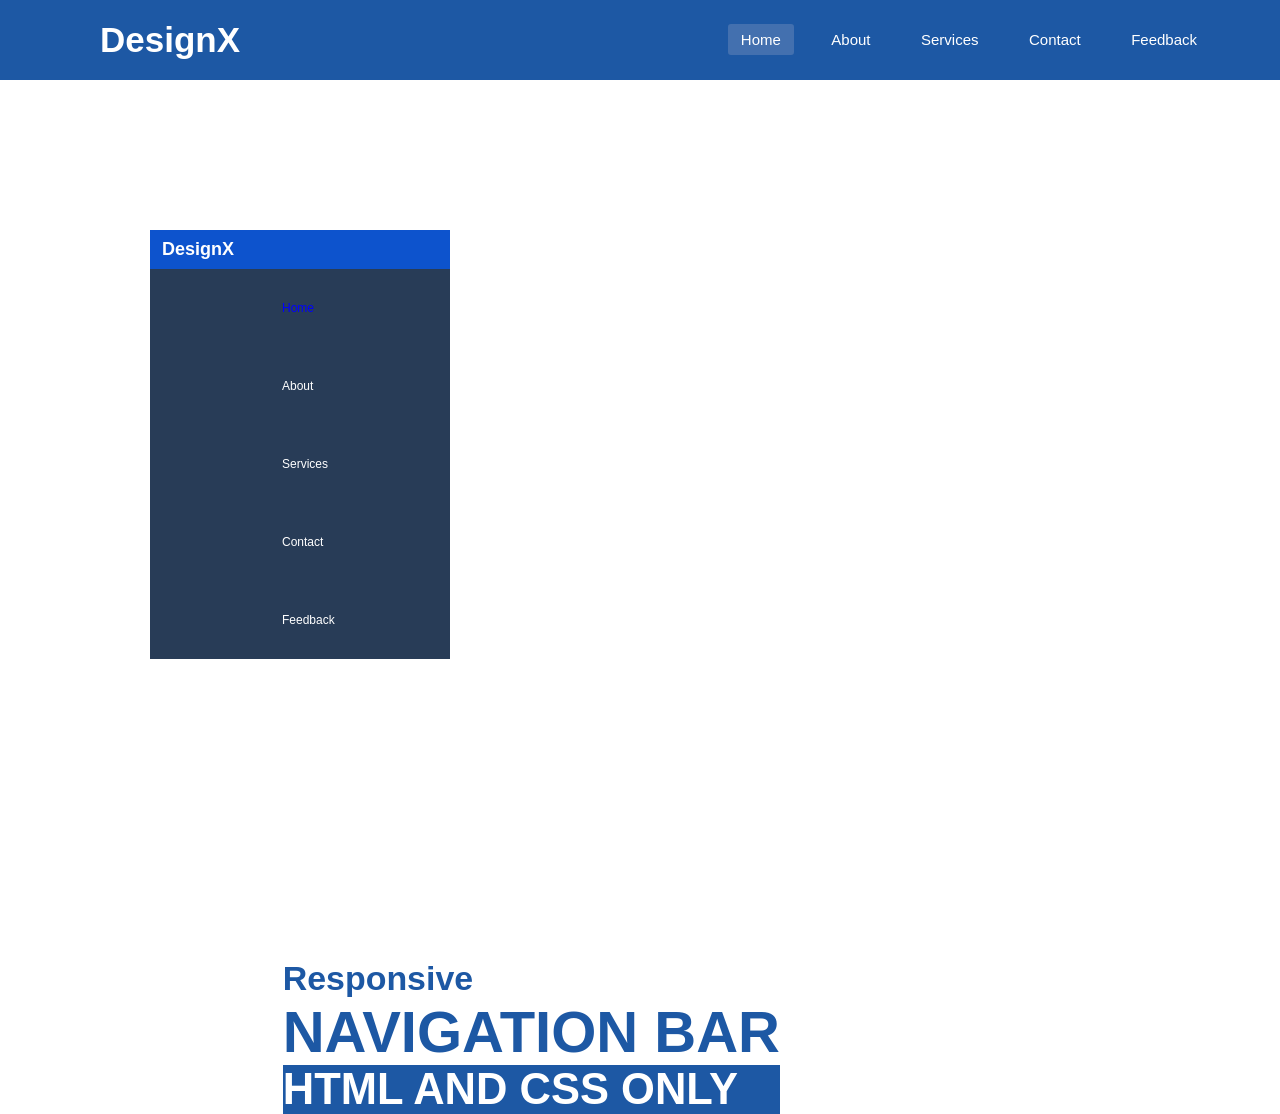
<file: index.html>
<!doctype html>
<html lang="en">
  <head>
    <meta charset="UTF-8" />
    <meta name="viewport" content="width=device-width, initial-scale=1.0" />
    <title>Excercise4</title>
    <link rel="stylesheet" href="nav.css" />
  </head>
  <body>
    <nav>
      <div>
  <label class="logo">DesignX</label>
      <ul class="content">
        <li><a class="list0 active" href="#">Home</a></li>
        <li><a class="list0" href="#">About</a></li>
        <li><a class="list0" href="#">Services</a></li>
        <li><a class="list0" href="#">Contact</a></li>
        <li><a class="list0" href="#">Feedback</a></li>
      </ul>
    </nav>
</div>

<div>
<div class="menu">
  <div class="test">
    DesignX
  </div>
  
  <div>
      <ul>
        <li><a class="list1 lite" href="#">Home</a></li>
        <li><a class="list1" href="#">About</a></li>
        <li><a class="list1" href="#">Services</a></li>
        <li><a class="list1" href="#">Contact</a></li>
        <li><a class="list1" href="#">Feedback</a></li>
      
      </ul>
 </div>
  </div>

  <div class="header">
    <h3> Responsive</h3>
    <h1>NAVIGATION BAR</h1>
    <h2 class="design"> HTML AND CSS ONLY</h2>
  </div>

</div>
    
  </body>
</html>
</file>
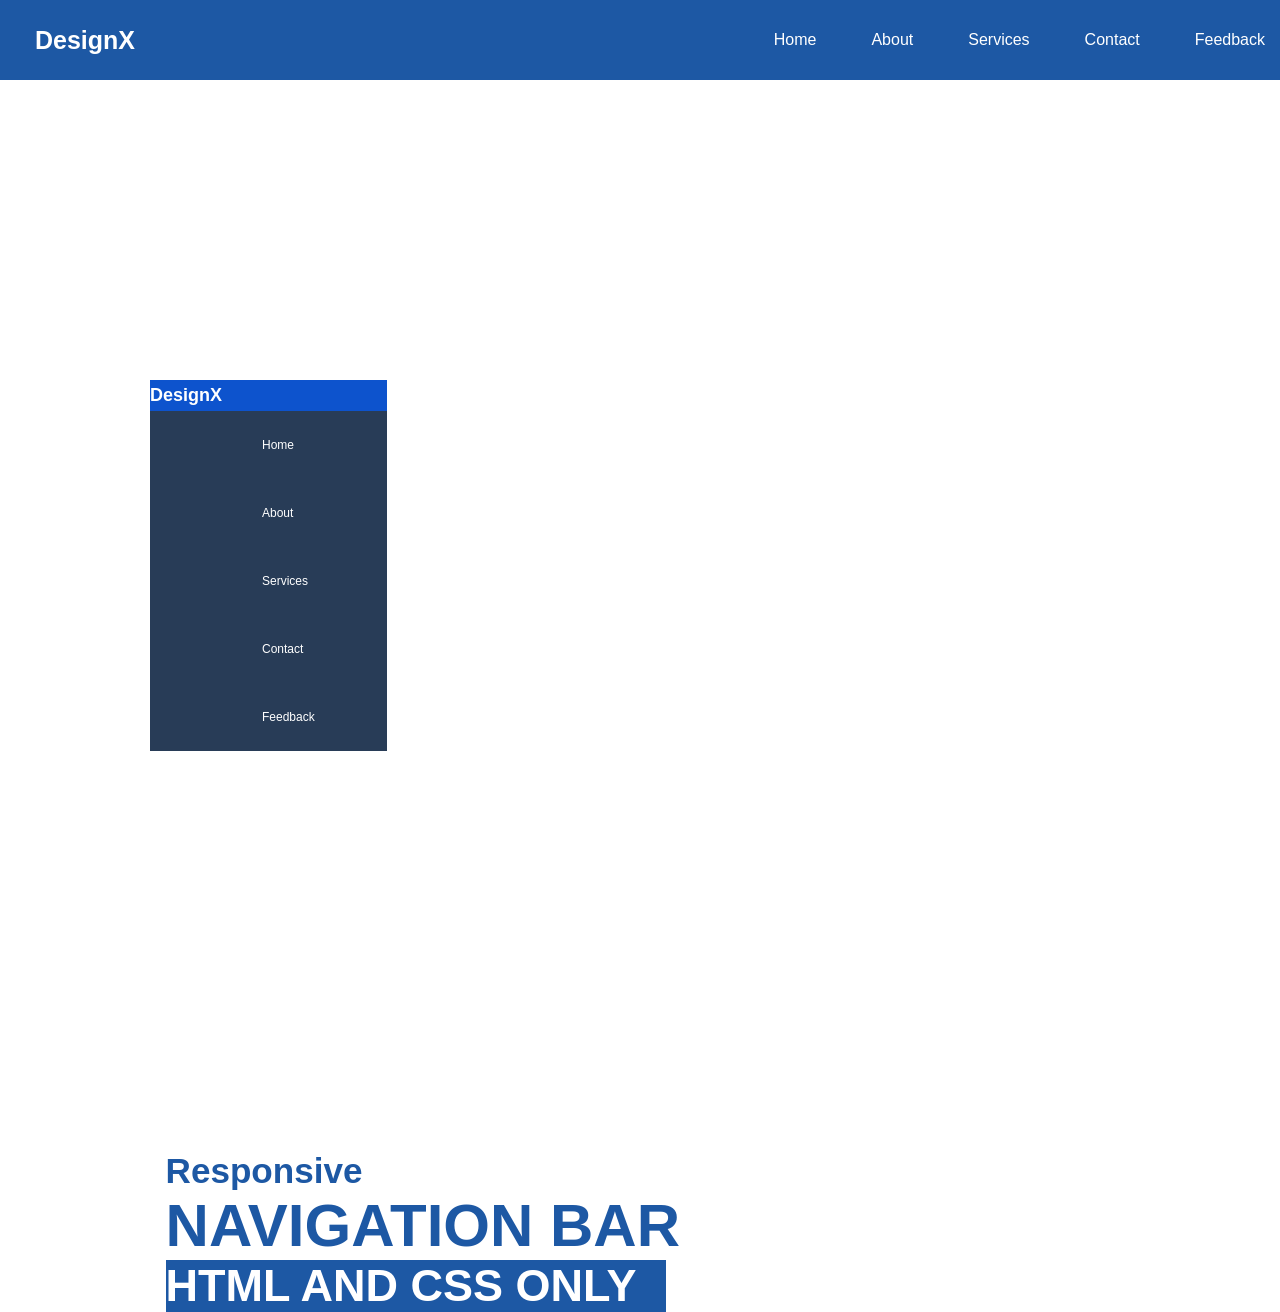
<file: index1.html>
<!DOCTYPE html>
<html lang="en">
<head>
  <meta charset="UTF-8">
  <meta name="viewport" content="width=device-width, initial-scale=1.0">
  <link rel="stylesheet" href="exercise.css">
  <title>Excercise5</title>
</head>
<body>
  <nav class="navbar">
    <div class="logo">DesignX</div>

    <div>
  <ul class="nav-links">
      <li><a href="#">Home</a></li>
      <li><a href="#">About</a></li>
      <li><a href="#">Services</a></li>
      <li><a href="#">Contact</a></li>
      <li><a href="#">Feedback</a></li>
    </ul>
    </div>
  
  </nav>

  <div>
<div class="menu">
  <div class="test">
    DesignX
  </div>
  
  <div>
      <ul class="date">
        <li><a class="list1 lite" href="#">Home</a></li>
        <li><a class="list1" href="#">About</a></li>
        <li><a class="list1" href="#">Services</a></li>
        <li><a class="list1" href="#">Contact</a></li>
        <li><a class="list1" href="#">Feedback</a></li>
      
      </ul>
 </div>
  </div>

  <div class="design">
    <h3> Responsive</h3>
    <h1>NAVIGATION BAR</h1>
    <h2 class="style"> HTML AND CSS ONLY</h2>
  </div>
</body>
</html>
</file>
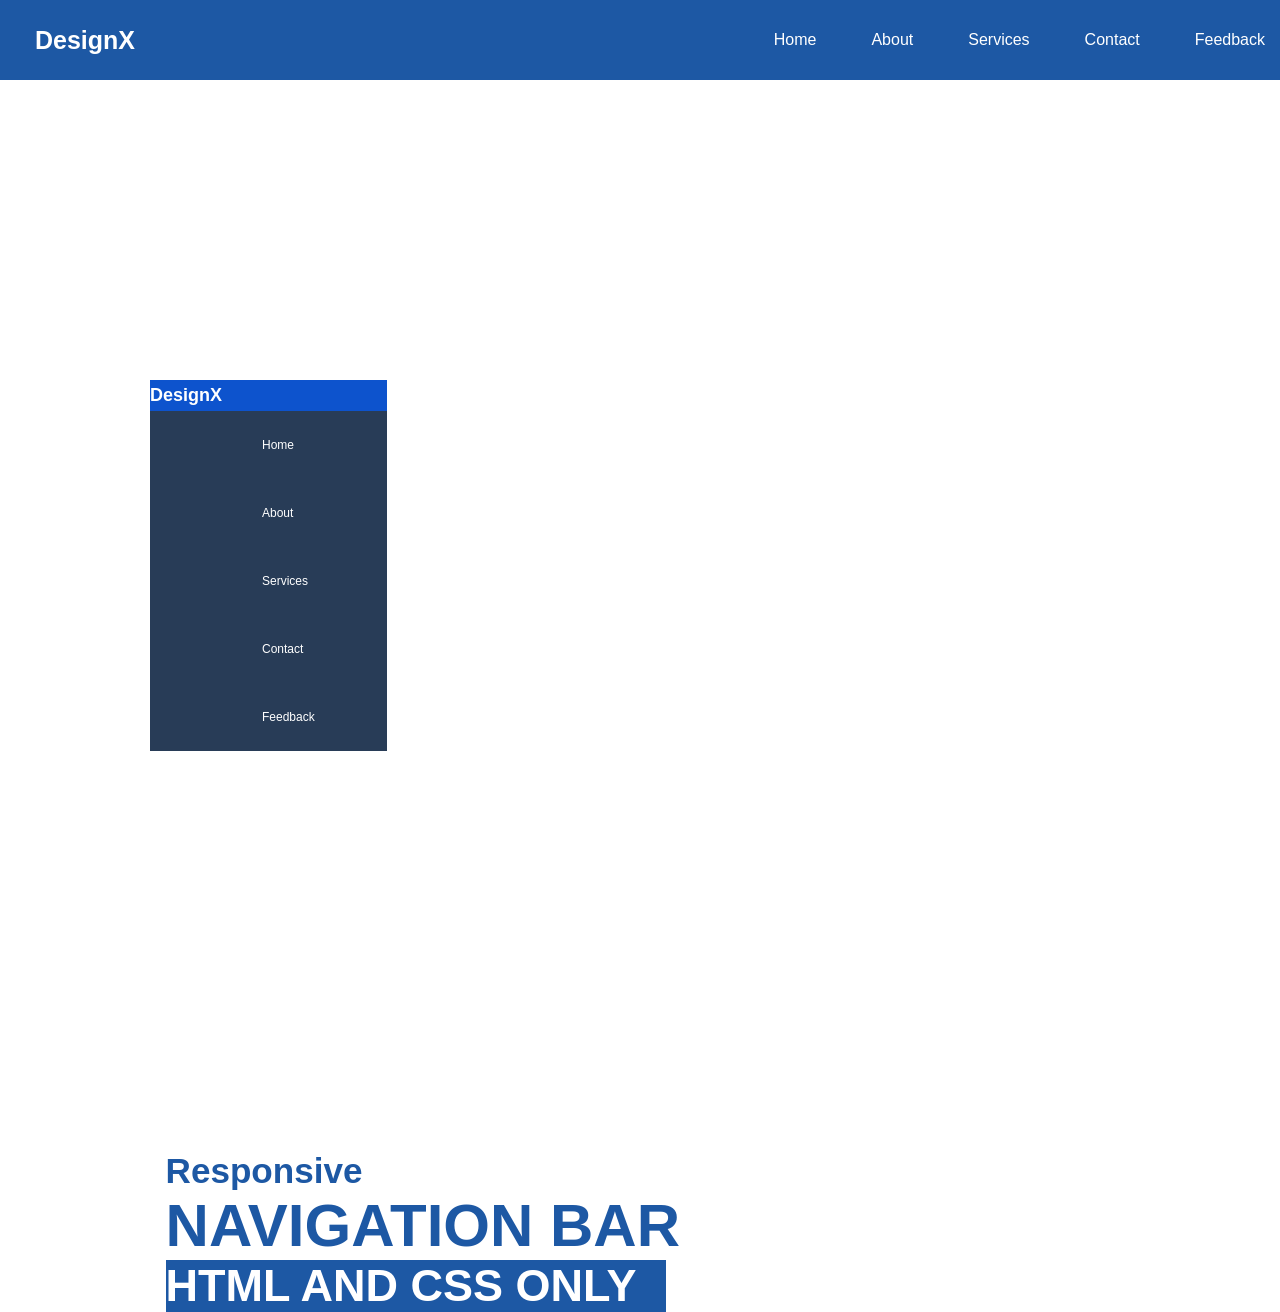
<file: index5.html>
<!DOCTYPE html>
<html lang="en">
<head>
  <meta charset="UTF-8">
  <meta name="viewport" content="width=device-width, initial-scale=1.0">
  <link rel="stylesheet" href="exercise.css">
  <title>Excercise5</title>
</head>
<body>
  <nav class="navbar">
    <div class="logo">DesignX</div>

    <div>
  <ul class="nav-links">
      <li><a href="#">Home</a></li>
      <li><a href="#">About</a></li>
      <li><a href="#">Services</a></li>
      <li><a href="#">Contact</a></li>
      <li><a href="#">Feedback</a></li>
    </ul>
    </div>
  
  </nav>

  <div>
<div class="menu">
  <div class="test">
    DesignX
  </div>
  
  <div>
      <ul class="date">
        <li><a class="list1 lite" href="#">Home</a></li>
        <li><a class="list1" href="#">About</a></li>
        <li><a class="list1" href="#">Services</a></li>
        <li><a class="list1" href="#">Contact</a></li>
        <li><a class="list1" href="#">Feedback</a></li>
      
      </ul>
 </div>
  </div>

  <div class="design">
    <h3> Responsive</h3>
    <h1>NAVIGATION BAR</h1>
    <h2 class="style"> HTML AND CSS ONLY</h2>
  </div>
</body>
</html>
</file>
<file: nav.css>
*{
  padding: 0;
  margin: 0;
  text-decoration: none;
  list-style: none;
}

body{
  font-family: Arial;

}

nav{
  background-color: rgb(29, 88, 164);
  height: 80px;
  width: 100%;
}

.logo{
  color: white;
  font-size: 35px;
  line-height: 80px;
  padding: 0 100px;
  font-weight: bold;
}

.content{
  float: right;
  margin-right: 60px;
}

nav ul li{
  display: inline-block;
line-height: 80px;
margin: 0 10px;
}

.list0{
  color: white;
font-size: 15px;
padding: 7px 13px;
border-radius: 3px;
}


.list1{
  display: flex;
  padding: 32px;
  color: white;
  font-size: 12px;
  margin-left: 100px;

}

.test{
  font-size: 18px;
  font-weight: bold;
  background-color: rgb(13, 83, 205);
  padding-bottom: 9px;
  padding-top: 9px;
  padding-left: 12px;
  color: white;
 
}
.menu{
  margin-left: 150px;
  margin-top: 150px;
  background-color: rgba(9, 32, 63, 0.869);
  width: 300px;
  float: left;

}

.header{
float: right;
padding-right: 500px;
padding-top: 300px;
color: rgb(29, 88, 164);
font-weight: bold;
font-size: 29px;

}

.design{
  background-color: rgb(29, 88, 164);
  color: white;
}

a.active,a:hover {
  background-color: rgba(238, 222, 222, 0.18);
  transition: .5s;
  max-width: 35px;
}

.lite{
  color: blue;
}
</file>
<file: exercise.css>
*{
  margin: 0;
  list-style: none;
  text-decoration: none;
}

body{
  margin: 0;
  font-family: Arial;
  border: 0;
}

.navbar{
  display: flex;
  justify-content: space-between;
  align-items: center;
  background-color:  rgb(29, 88, 164);
  color: white;
  width: 100%;
  height: 80px;
}

.nav-links{
  list-style: none;
 display: flex;
 gap: 25px;
 margin: 0;
 padding: 0;
}

.nav-links a{
  color: white;
  text-decoration: none;
  margin: 15px;
}

.nav-links a:hover{
  text-decoration: underline;
  color: bisque;
}

.logo{
  margin-left: 35px;
  font-size: 25px;
  font-weight: bold;
}

.logo:hover{
  text-decoration: underline;
  color: bisque;
}

.design{
  margin-right:600px;
  margin-top: 400px;
  font-size: 30px;
  font-size: bold;
 color: rgb(29, 88, 164);
 max-width: 600px;
 float: right;
  
}
 .style{
  background-color:rgb(29, 88, 164);
  color: white;
  max-width: 500px;
 }


 .test{
  font-size: 18px;
  font-weight: bold;
  background-color: rgb(13, 83, 205);
  padding-bottom: 5px;
  padding-top: 5px;
  color: white;
 
}
.test:hover{
  text-decoration: underline;
  color: bisque;
}

.menu{
  margin-left:150px;
  margin-top: 300px;
  background-color: rgba(9, 32, 63, 0.869);
  max-width: px;
  align-items: center;
  float: left;

}

.list1{
  display: flex;
  padding:27px;
  color: white;
  font-size: 12px;
  padding-left: 72px;
  padding-right: 72px;

}

.list1:hover{
  text-decoration: underline;
  color: bisque;
}
</file>
